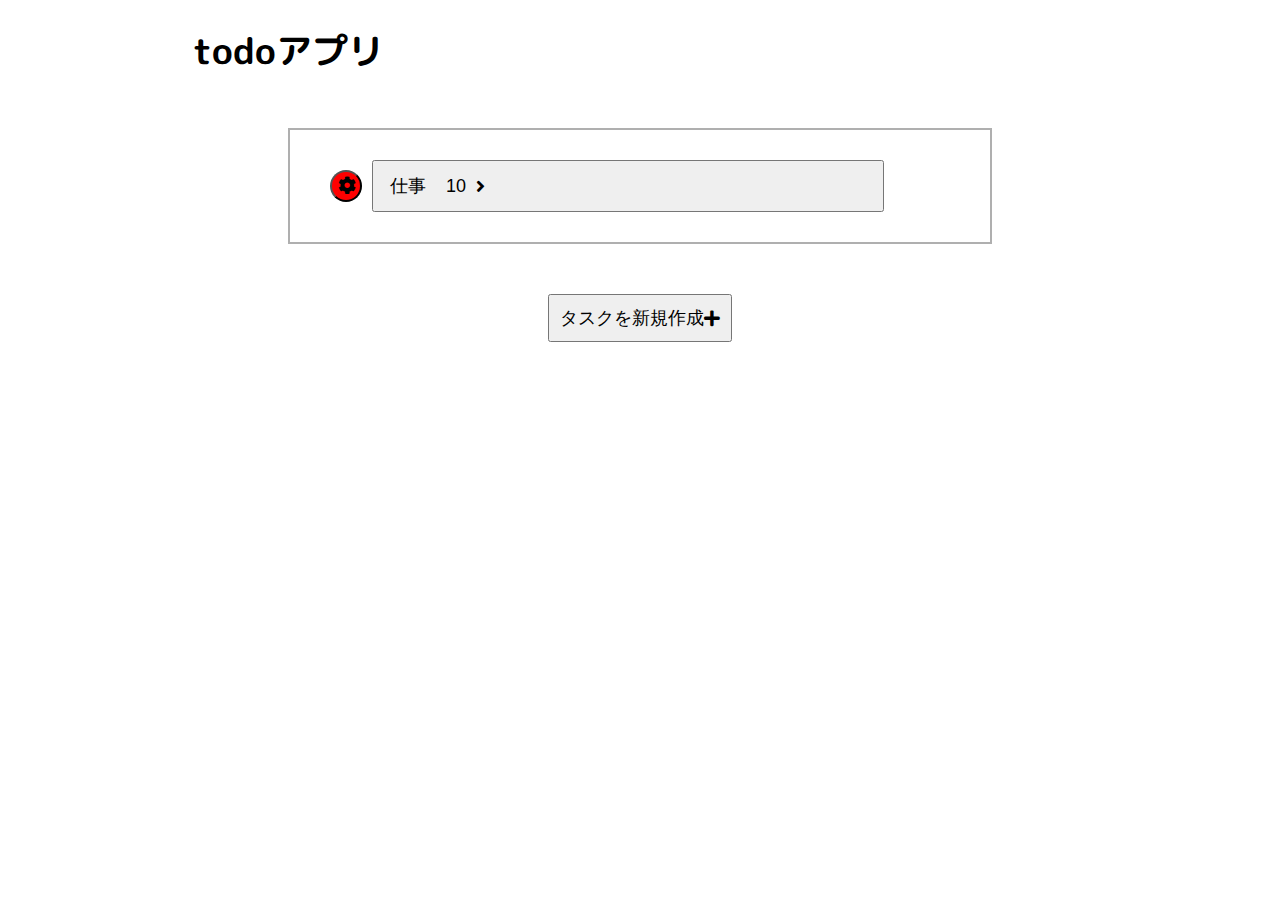
<file: html/index.html>
<!DOCTYPE html>
<html lang="ja">
  <head>
    <meta charset="UTF-8">
    <title>todo App</title>
    <link rel="stylesheet" href="../css/styles.css">
    <link href="https://use.fontawesome.com/releases/v5.6.1/css/all.css" rel="stylesheet">
    <link href="https://fonts.googleapis.com/css2?family=M+PLUS+Rounded+1c:wght@300;400&display=swap" rel="stylesheet">
  </head>

  <body>
    <h1>todoアプリ</h1>

    <div class="main">
      <div class="main-contents">
        <button class="main-circle" type="button" onclick="location.href='category/index.html'"><i class="fas fa-cog"></i></a>
        <button class="main-contentsbtn" type="button" onclick="location.href='task/index.html'">
          <p id="main-name">仕事</p>
          <p id="main-count">10</p>
          <i class="fas fa-angle-right"></i>
        </button>
      </div>
    </div>

    <button class="main-btn" type="button" onclick="location.href='category/create/index.html'">タスクを新規作成<i class="fas fa-plus"></i></button>

    <script src="../js/main.js"></script>
  </body>
</html>
</file>
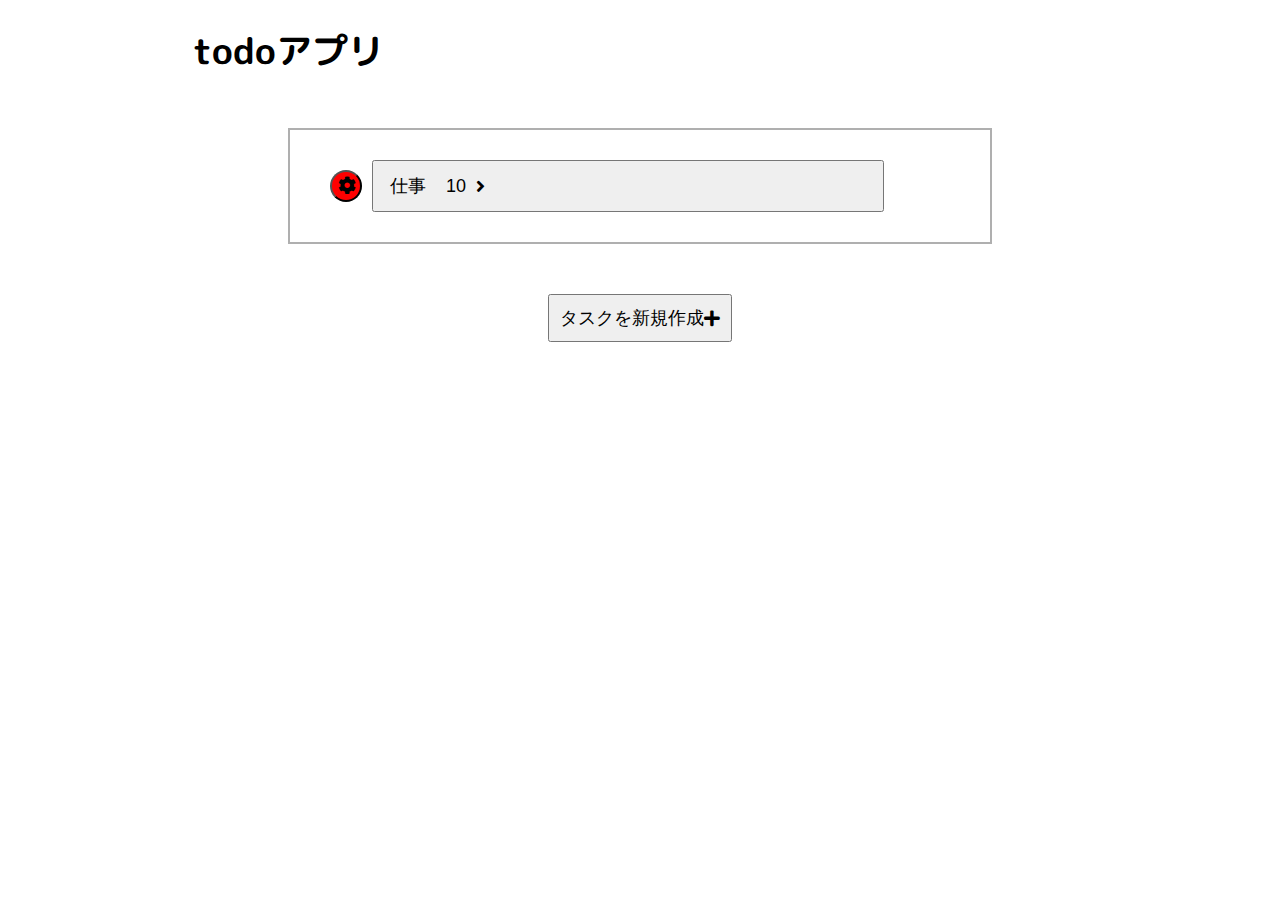
<file: todoapp(js)/index.html>
<!DOCTYPE html>
<html lang="ja">
  <head>
    <meta charset="UTF-8">
    <title>todo App</title>
    <link rel="stylesheet" href="css/styles.css">
    <link href="https://use.fontawesome.com/releases/v5.6.1/css/all.css" rel="stylesheet">
    <link href="https://fonts.googleapis.com/css2?family=M+PLUS+Rounded+1c:wght@300;400&display=swap" rel="stylesheet">
  </head>

  <body>
    <h1>todoアプリ</h1>

    <div class="initial">
      <div class="initial-contents">
        <button class="initial-circle" type="button" onclick="location.href='config.html'"><i class="fas fa-cog"></i></a>
        <button class="initial-contentsbtn" type="button" onclick="location.href='contents.html'">
          <p id="initial-name">仕事</p>
          <p id="initial-count">10</p>
          <i class="fas fa-angle-right"></i>
        </button>
      </div>
    </div>

    <button class="initial-btn" type="button" onclick="location.href='item.html'">タスクを新規作成<i class="fas fa-plus"></i></button>

    <script src="js/main.js"></script>
  </body>
</html>
</file>
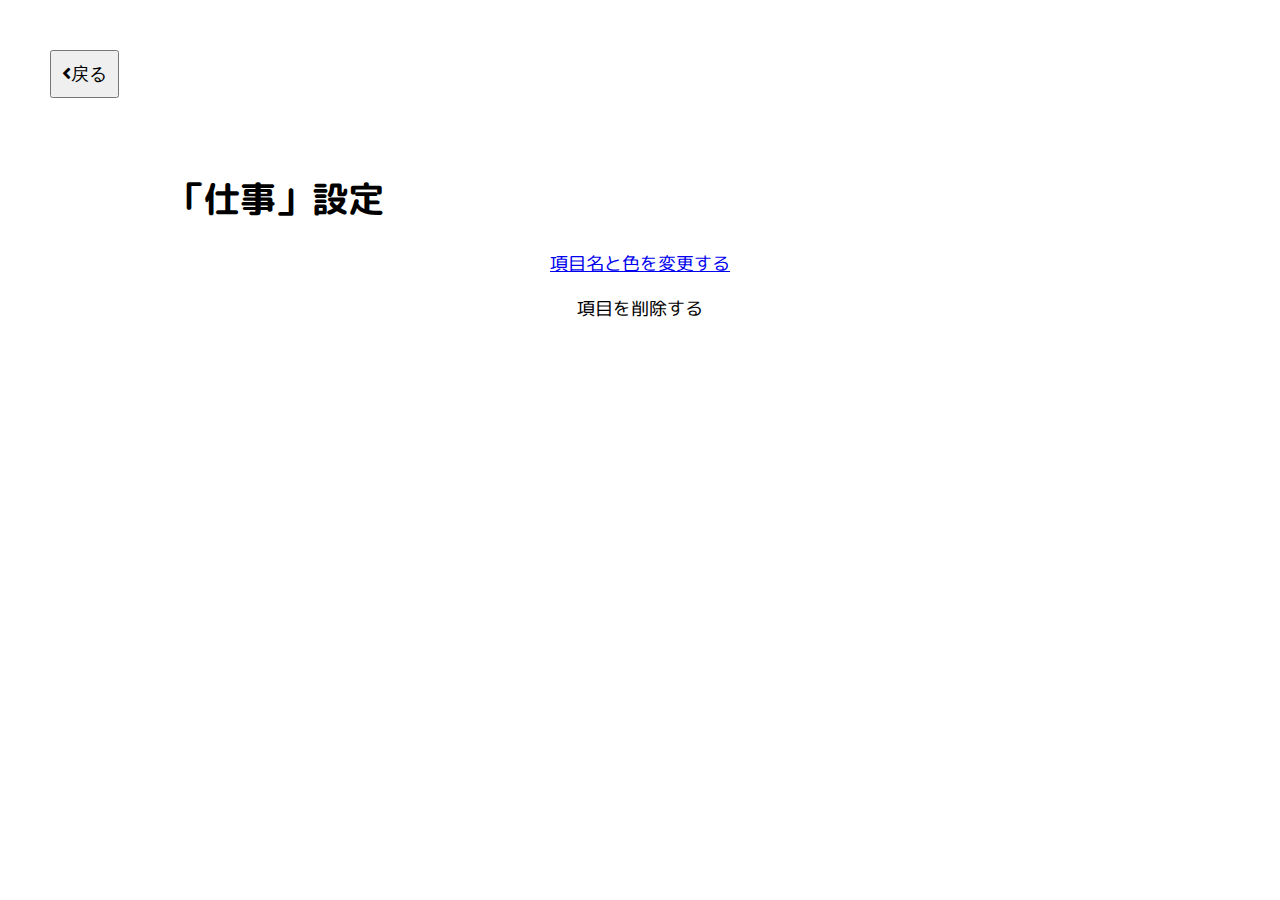
<file: html/category/index.html>
<!DOCTYPE html>
<html lang="ja">
  <head>
    <meta charset="UTF-8">
    <title>todo App</title>
    <link rel="stylesheet" href="../../css/styles.css">
    <link href="https://use.fontawesome.com/releases/v5.6.1/css/all.css" rel="stylesheet">
    <link href="https://fonts.googleapis.com/css2?family=M+PLUS+Rounded+1c:wght@300;400&display=swap" rel="stylesheet">
  </head>

  <body>
    <button class="cancelbtn" type="button" onclick="location.href='../../html/index.html'"><i class="fas fa-angle-left"></i>戻る</button>
    <h1>「仕事」設定</h1>

    <div class="category">
      <a href="edit/index.html">
        <p class="category-change">項目名と色を変更する</p>
      </a>

        <p class="category-delete">項目を削除する</p>

    </div>
    <script src="../../js/main.js"></script>
  </body>
</html>
</file>
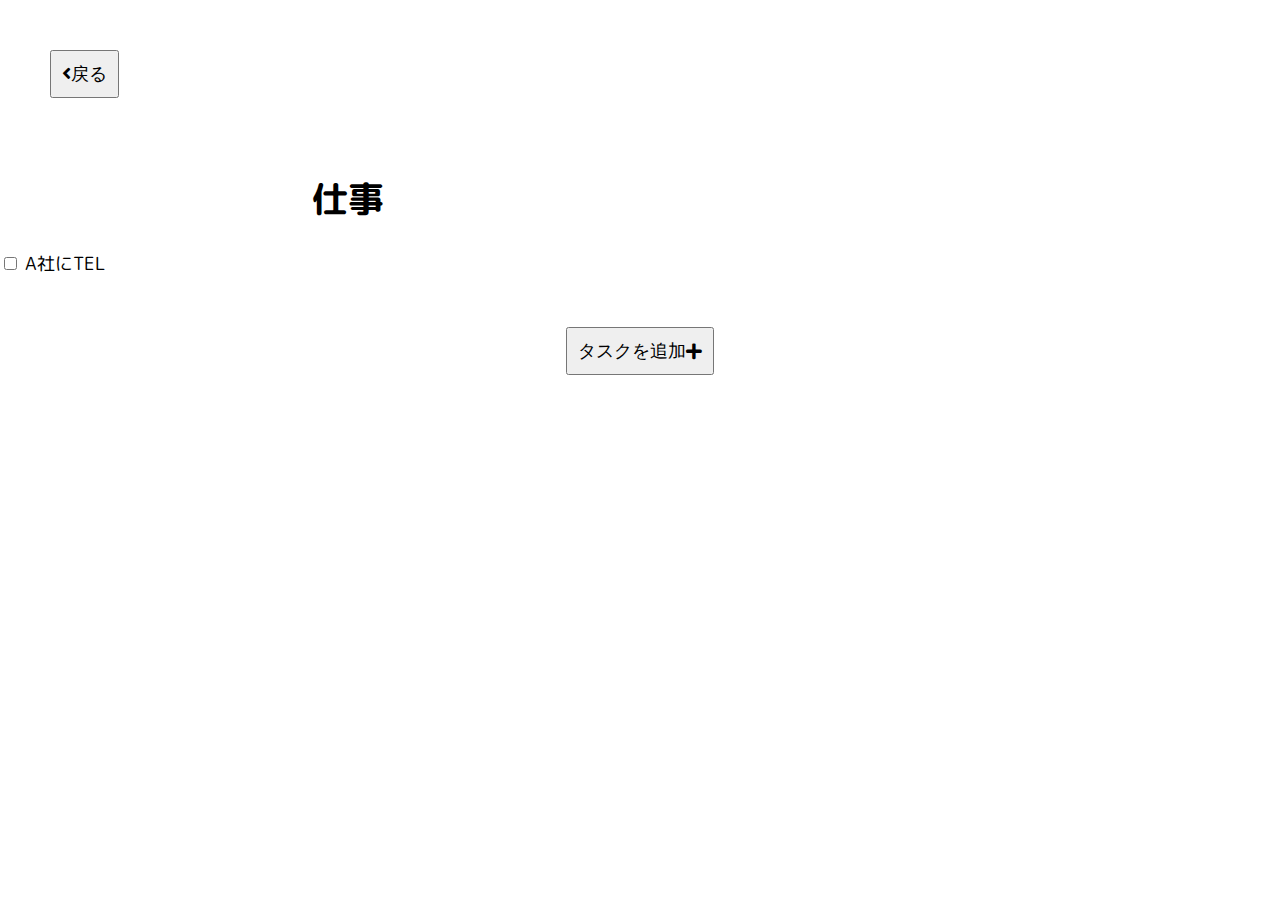
<file: html/task/index.html>
<!DOCTYPE html>
<html lang="ja">
  <head>
    <meta charset="UTF-8">
    <title>todo App</title>
    <link rel="stylesheet" href="../../css/styles.css">
    <link href="https://use.fontawesome.com/releases/v5.6.1/css/all.css" rel="stylesheet">
    <link href="https://fonts.googleapis.com/css2?family=M+PLUS+Rounded+1c:wght@300;400&display=swap" rel="stylesheet">
  </head>

  <body>
    <button class="cancelbtn" type="button" onclick="location.href='../../html/index.html'"><i class="fas fa-angle-left"></i>戻る</button>
    <h1>仕事</h1>

    <div class="task">
      <label class="task-checkbox"><input type="checkbox"> A社にTEL</label>
    </div>

    <button class="main-btn" type="button" onclick="location.href='../../html/category/create/index.html'">タスクを追加<i class="fas fa-plus"></i></button>
    <script src="../../js/main.js"></script>
  </body>
</html>
</file>
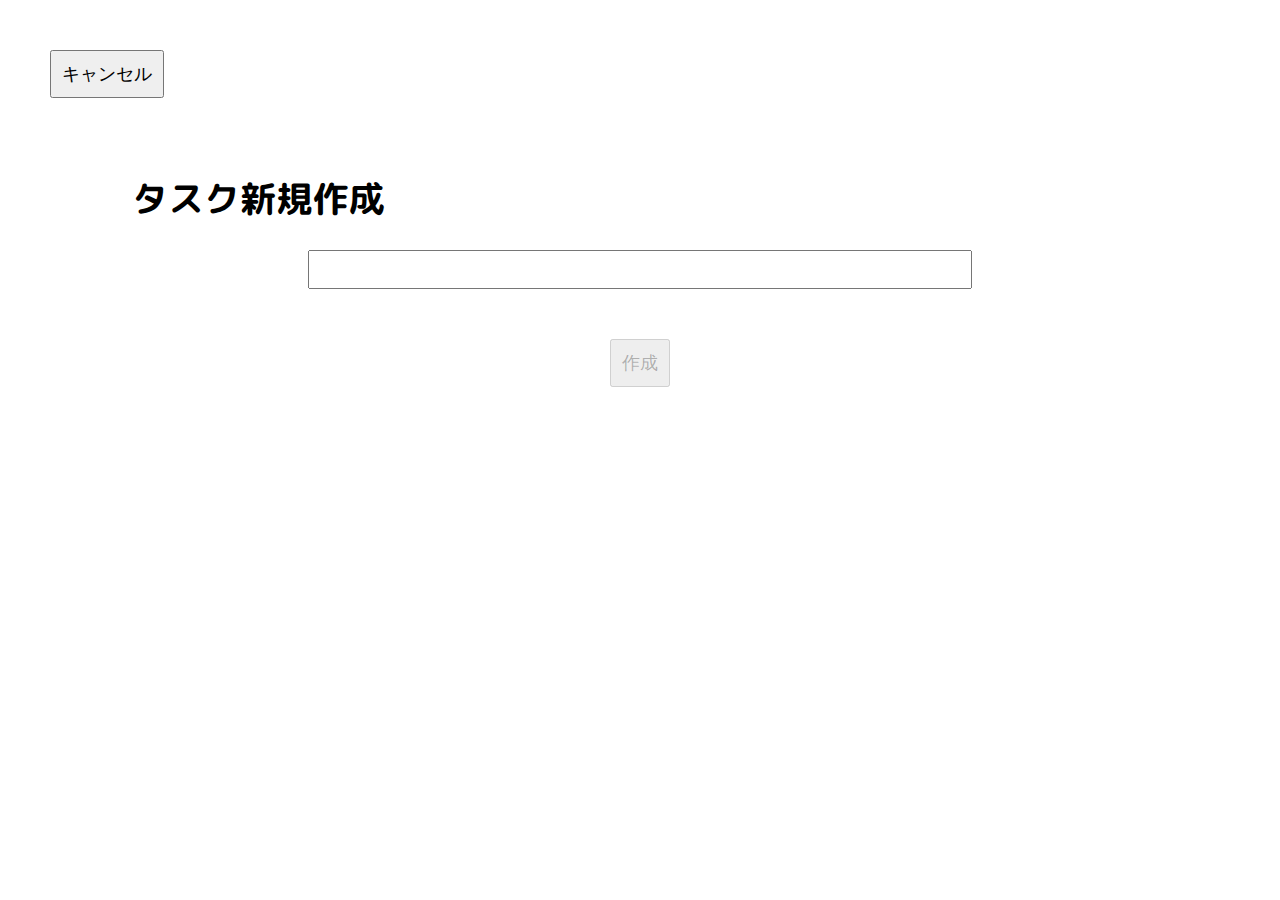
<file: html/category/create/index.html>
<!DOCTYPE html>
<html lang="ja">
  <head>
    <meta charset="UTF-8">
    <title>todo App【タスク新規作成】</title>
    <link rel="stylesheet" href="../../../css/styles.css">
    <link href="https://use.fontawesome.com/releases/v5.6.1/css/all.css" rel="stylesheet">
    <link href="https://fonts.googleapis.com/css2?family=M+PLUS+Rounded+1c:wght@300;400&display=swap" rel="stylesheet">
  </head>

  <body>
    <button class="cancelbtn" type="button" onclick="location.href='../../../html/index.html'">キャンセル</button>

    <h1>タスク新規作成</h1>

    <div class="create-form">
      <input id="js-create-input" type="text" class="create-textform">

      <button id="btnCreate" class="create-btn" disabled>作成</button>
    </div>

    <script src="../../../js/category-create.js"></script>
  </body>
</html>
</file>
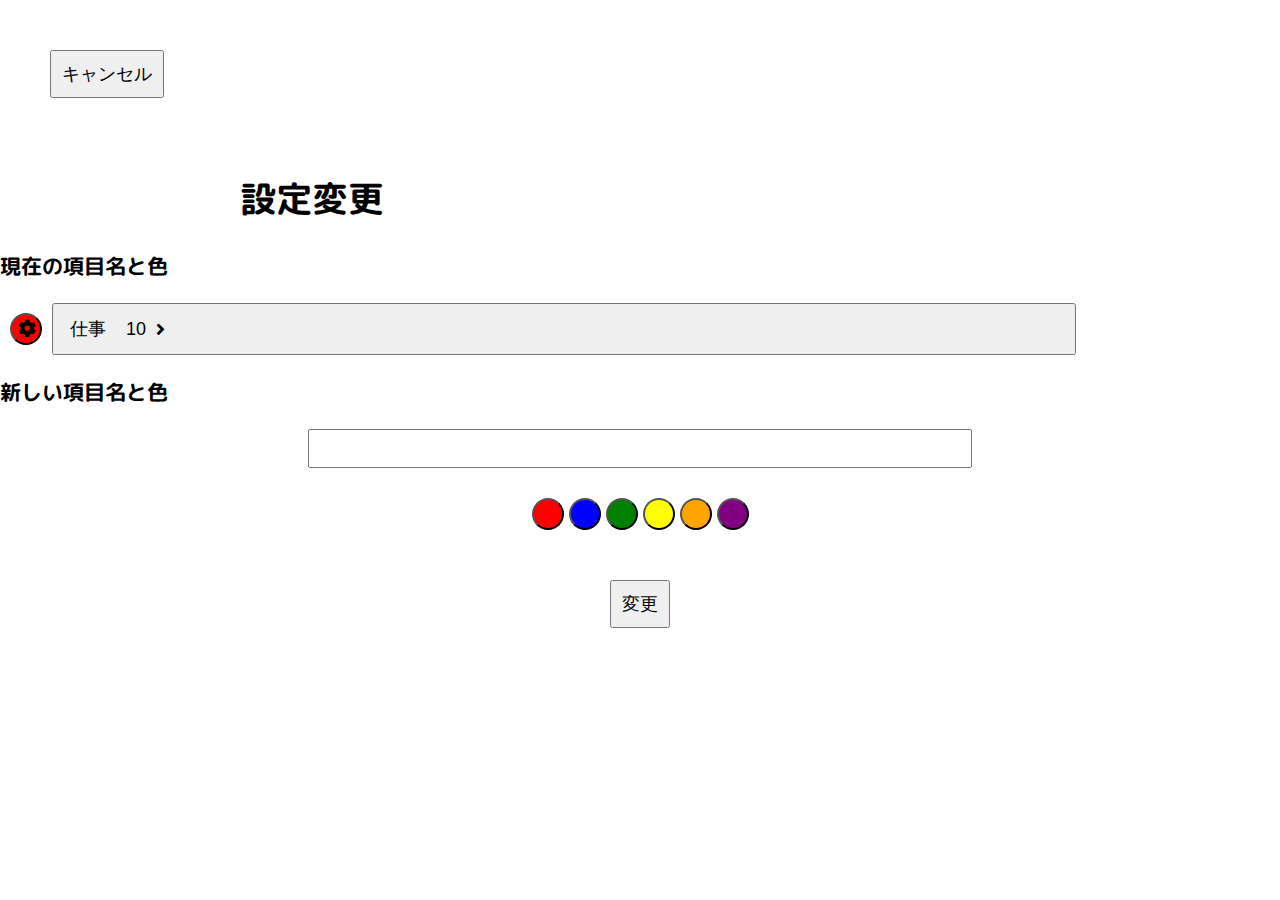
<file: html/category/edit/index.html>
<!DOCTYPE html>
<html lang="ja">
  <head>
    <meta charset="UTF-8">
    <title>todo App</title>
    <link rel="stylesheet" href="../../../css/styles.css">
    <link href="https://use.fontawesome.com/releases/v5.6.1/css/all.css" rel="stylesheet">
    <link href="https://fonts.googleapis.com/css2?family=M+PLUS+Rounded+1c:wght@300;400&display=swap" rel="stylesheet">
  </head>

  <body>
    <button class="cancelbtn" type="button" onclick="location.href='../../../html/index.html'">キャンセル</button>

    <h1>設定変更</h1>

    <h3>現在の項目名と色</h3>
      <div class="main-contents">
        <button class="main-circle" type="button"><i class="fas fa-cog"></i></a>
        <button class="main-contentsbtn" type="button">
          <p id="main-name">仕事</p>
          <p id="main-count">10</p>
          <i class="fas fa-angle-right"></i>
        </button>
      </div>

    <h3>新しい項目名と色</h3>
    <div class="create-form">
      <input type="text" class="create-textform">

      <input type ="button" class="create-redcircle">
      <input type ="button" class="create-bluecircle">
      <input type ="button" class="create-greencircle">
      <input type ="button" class="create-yellowcircle">
      <input type ="button" class="create-orangecircle">
      <input type ="button" class="create-purplecircle">

      <button class="create-btn">変更</button>
    </div>
    <script src="../../../js/main.js"></script>
  </body>
</html>
</file>
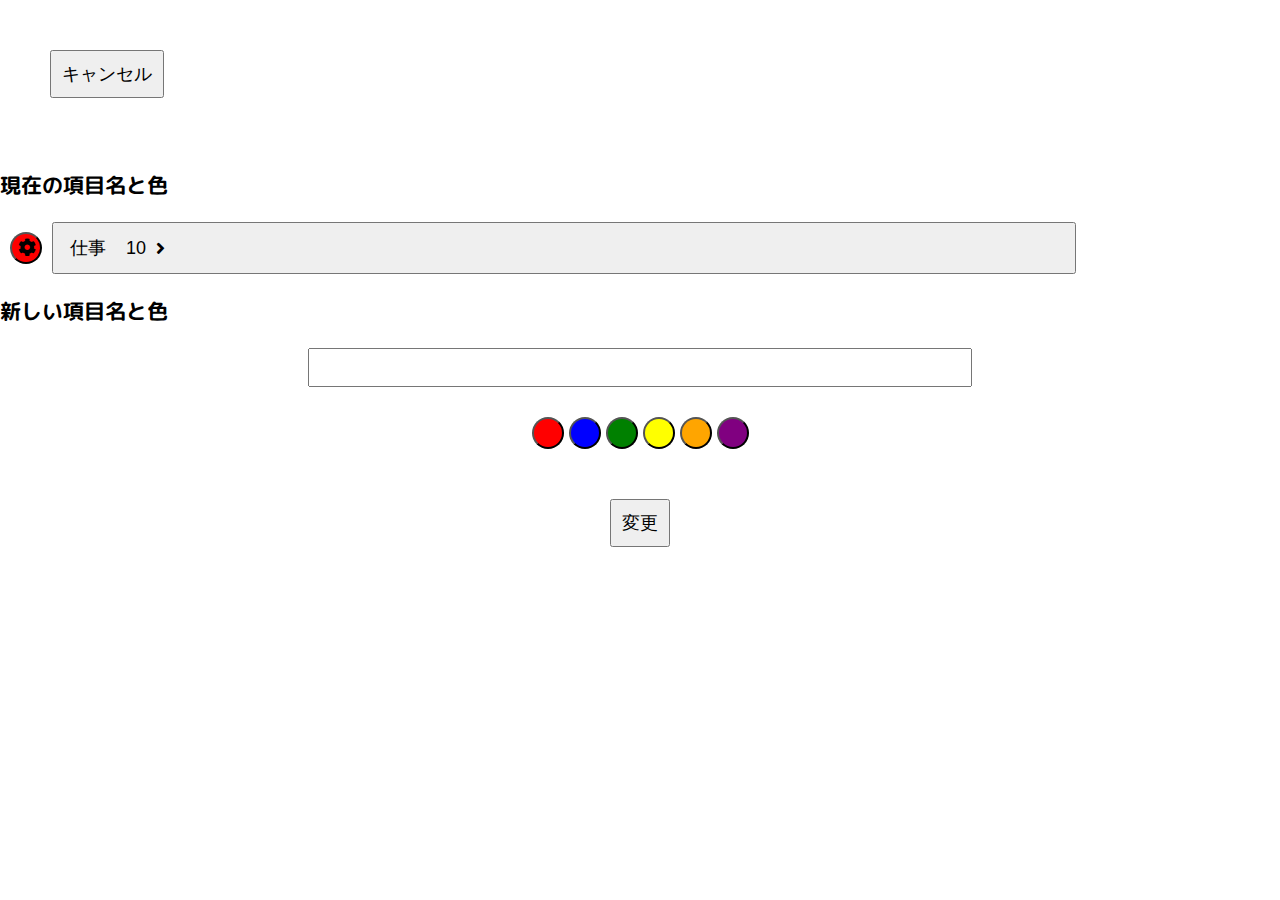
<file: todoapp(js)/config-change.html>
<!DOCTYPE html>
<html lang="ja">
  <head>
    <meta charset="UTF-8">
    <title>todo App</title>
    <link rel="stylesheet" href="css/styles.css">
    <link href="https://use.fontawesome.com/releases/v5.6.1/css/all.css" rel="stylesheet">
    <link href="https://fonts.googleapis.com/css2?family=M+PLUS+Rounded+1c:wght@300;400&display=swap" rel="stylesheet">
  </head>

  <body>
    <button class="cancelbtn" type="button" onclick="location.href='index.html'">キャンセル</button>

    <h3>現在の項目名と色</h3>
      <div class="initial-contents">
        <button class="initial-circle" type="button" onclick="location.href='config.html'"><i class="fas fa-cog"></i></a>
        <button class="initial-contentsbtn" type="button" onclick="location.href='contents.html'">
          <p id="initial-name">仕事</p>
          <p id="initial-count">10</p>
          <i class="fas fa-angle-right"></i>
        </button>
      </div>

    <h3>新しい項目名と色</h3>
    <div class="newcreate-form">
      <input type="text" class="newcreate-textform">

      <input type ="button" class="newcreate-redcircle">
      <input type ="button" class="newcreate-bluecircle">
      <input type ="button" class="newcreate-greencircle">
      <input type ="button" class="newcreate-yellowcircle">
      <input type ="button" class="newcreate-orangecircle">
      <input type ="button" class="newcreate-purplecircle">

      <button class="newcreate-btn">変更</button>
    </div>
    <script src="js/main.js"></script>
  </body>
</html>
</file>
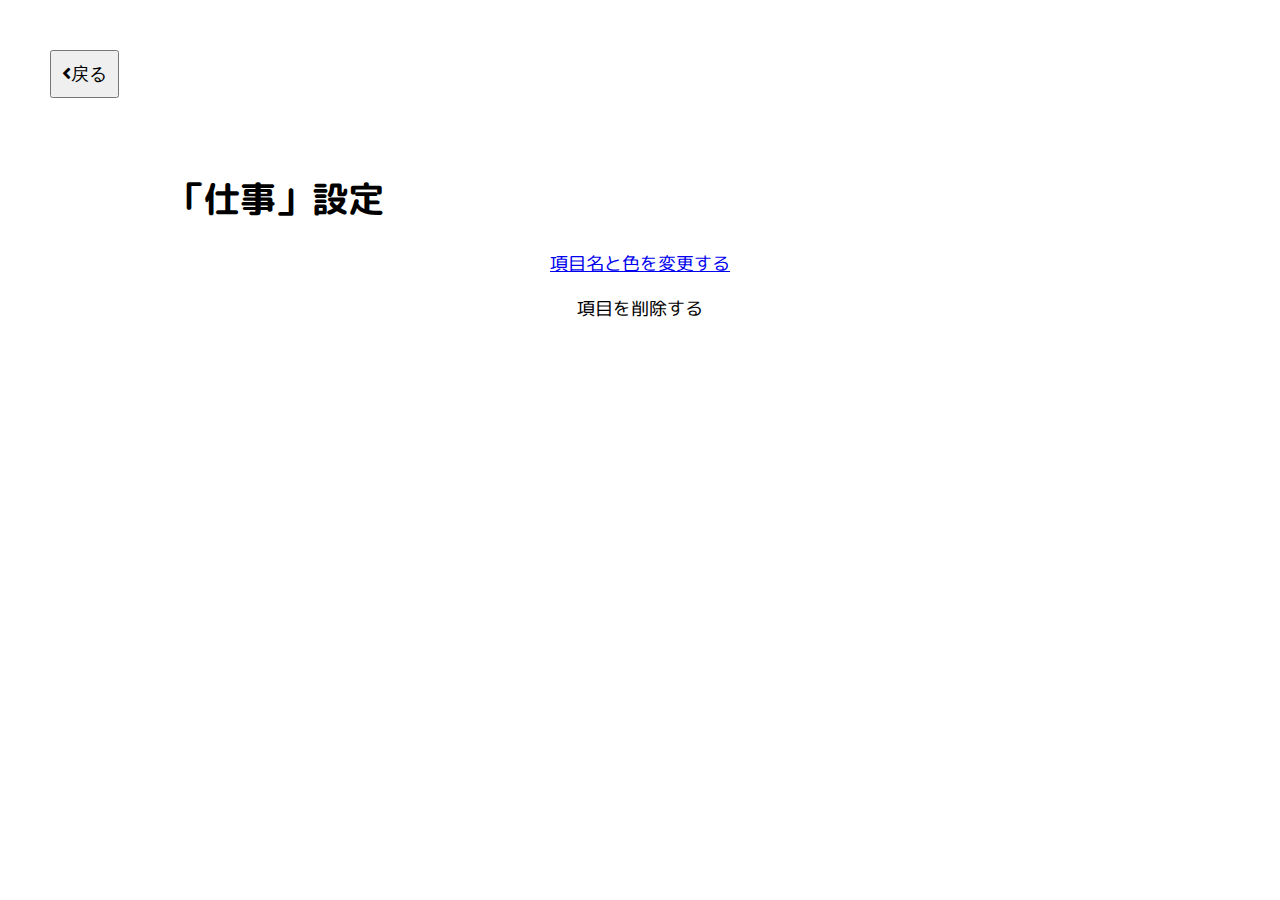
<file: todoapp(js)/config.html>
<!DOCTYPE html>
<html lang="ja">
  <head>
    <meta charset="UTF-8">
    <title>todo App</title>
    <link rel="stylesheet" href="css/styles.css">
    <link href="https://use.fontawesome.com/releases/v5.6.1/css/all.css" rel="stylesheet">
    <link href="https://fonts.googleapis.com/css2?family=M+PLUS+Rounded+1c:wght@300;400&display=swap" rel="stylesheet">
  </head>

  <body>
    <button class="cancelbtn" type="button" onclick="location.href='index.html'"><i class="fas fa-angle-left"></i>戻る</button>
    <h1>「仕事」設定</h1>

    <div class="config">
      <a href="config-change.html">
        <p class="config-change">項目名と色を変更する</p>
      </a>

        <p class="config-delete">項目を削除する</p>

    </div>
    <script src="js/main.js"></script>
  </body>
</html>
</file>
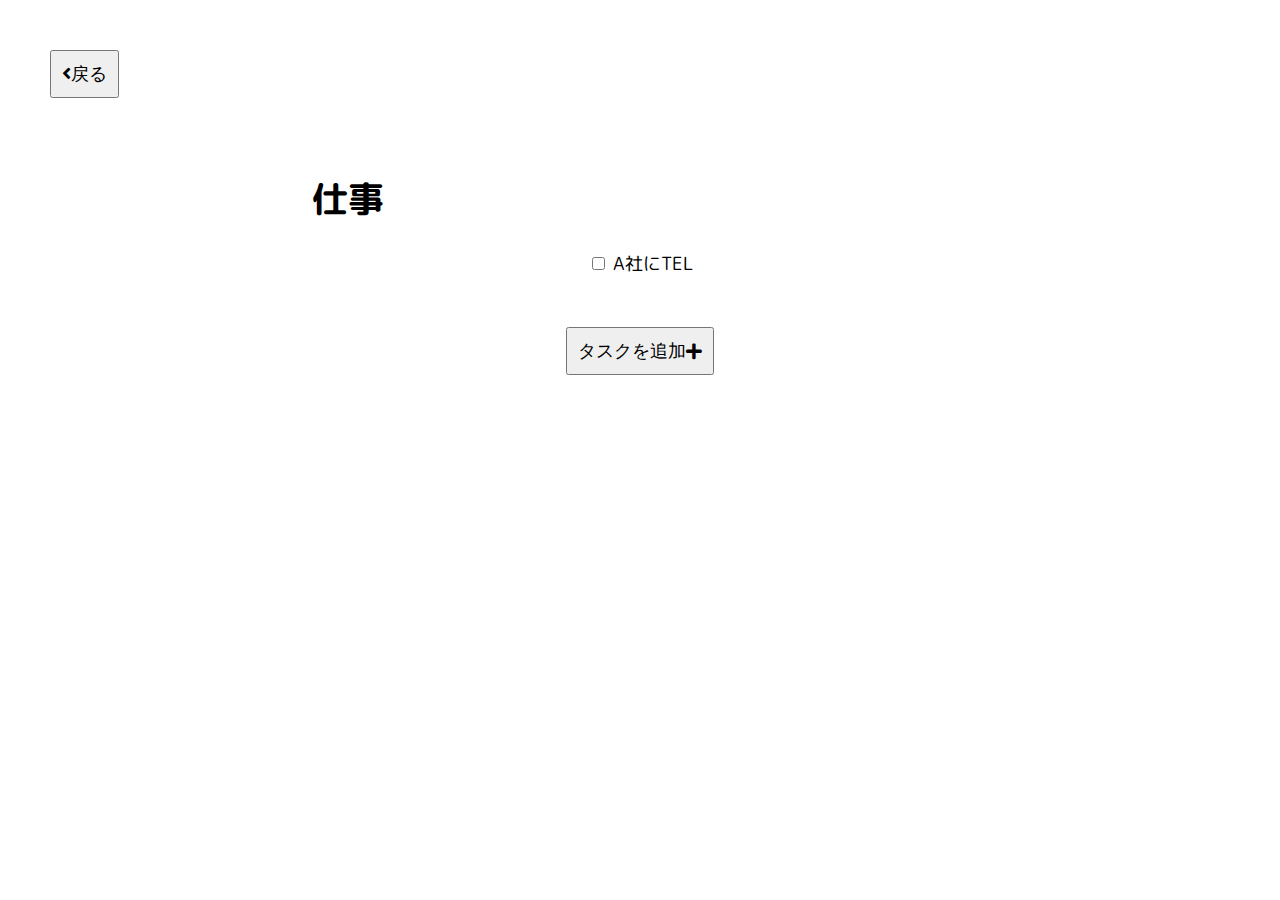
<file: todoapp(js)/contents.html>
<!DOCTYPE html>
<html lang="ja">
  <head>
    <meta charset="UTF-8">
    <title>todo App</title>
    <link rel="stylesheet" href="css/styles.css">
    <link href="https://use.fontawesome.com/releases/v5.6.1/css/all.css" rel="stylesheet">
    <link href="https://fonts.googleapis.com/css2?family=M+PLUS+Rounded+1c:wght@300;400&display=swap" rel="stylesheet">
  </head>

  <body>
    <button class="cancelbtn" type="button" onclick="location.href='index.html'"><i class="fas fa-angle-left"></i>戻る</button>
    <h1>仕事</h1>

    <div class="contents">
      <label class="contents-checkbox"><input type="checkbox"> A社にTEL</label>
    </div>

    <button class="initial-btn" type="button" onclick="location.href='item.html'">タスクを追加<i class="fas fa-plus"></i></button>
    <script src="js/main.js"></script>
  </body>
</html>
</file>
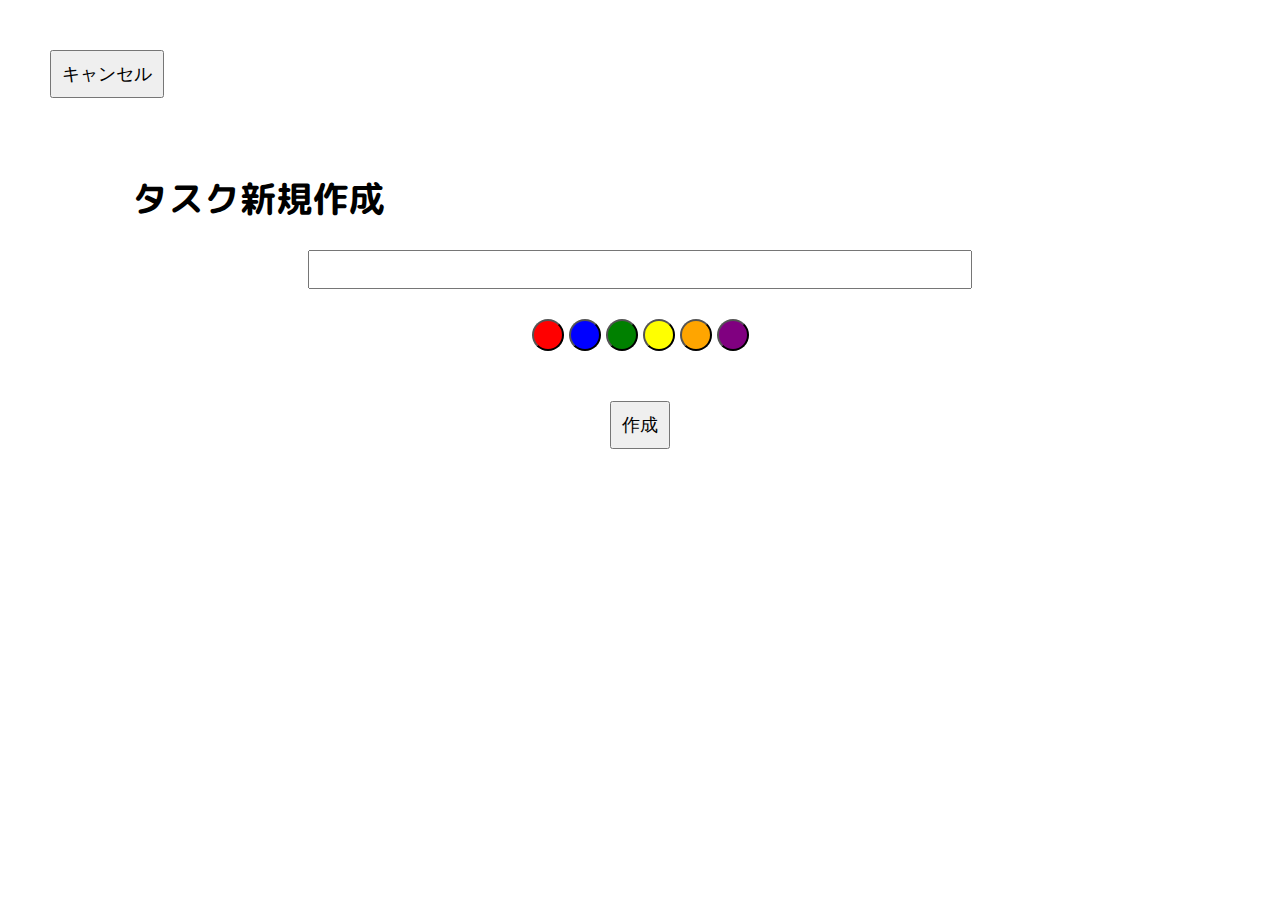
<file: todoapp(js)/item.html>
<!DOCTYPE html>
<html lang="ja">
  <head>
    <meta charset="UTF-8">
    <title>todo App【タスク新規作成】</title>
    <link rel="stylesheet" href="css/styles.css">
    <link href="https://use.fontawesome.com/releases/v5.6.1/css/all.css" rel="stylesheet">
    <link href="https://fonts.googleapis.com/css2?family=M+PLUS+Rounded+1c:wght@300;400&display=swap" rel="stylesheet">
  </head>

  <body>
    <button class="cancelbtn" type="button" onclick="location.href='index.html'">キャンセル</button>

    <h1>タスク新規作成</h1>

    <div class="newcreate-form">
      <input type="text" class="newcreate-textform">

      <input type ="button" class="newcreate-redcircle">
      <input type ="button" class="newcreate-bluecircle">
      <input type ="button" class="newcreate-greencircle">
      <input type ="button" class="newcreate-yellowcircle">
      <input type ="button" class="newcreate-orangecircle">
      <input type ="button" class="newcreate-purplecircle">

      <button class="newcreate-btn">作成</button>
    </div>

    <script src="js/main.js"></script>
  </body>
</html>
</file>
<file: css/styles.css>
/* 共通*/
body{
  font-family: 'M PLUS Rounded 1c', sans-serif;
  margin: 0;
  font-size: 18px;
  width:100%;
}

h1{
  width: 30%;
  text-align: right;
}

.cancelbtn{
  padding: 10px;
  font-size: 18px;
  align-items: center;
  margin: 50px;
}


/*html/index.html*/
.main{
  margin:0 auto;
  width: 50%;
  border:solid 2px #afafaf;
  margin-top: 50px;
  padding: 30px;
}

.main-contents{
  display: flex;
}

.main-contentsbtn{
  display: flex;/*横並び*/
  align-items: center; /*テキスト上下中央寄せ*/
  margin: 0;
  width: 80%;
  font-size: 18px;
}

.main-circle{
  text-align: center;
  width: 32px;
  height: 32px;
  border-radius: 50%;
  background-color: red;
  margin: 10px;
  font-size: 18px;
}

#main-name{
  margin: 10px;
}

#main-count{
  margin: 10px;
}

.main-btn,.create-btn{
  padding: 10px;
  font-size: 18px;
  display: flex;
  margin: 0 auto;
  align-items: center;
  margin-top: 50px;
}


/* create/index.html */
.create-form{
  text-align: center;
}

.create-textform{
  display: flex;
  margin: 0 auto;
  padding: 10px;
  width: 50%;
  margin-bottom: 30px;
}

.create-redcircle{
  width: 32px;
  height: 32px;
  border-radius: 50%;
  background-color: red;
}

.create-bluecircle{
  width: 32px;
  height: 32px;
  border-radius: 50%;
  background-color: blue;
}

.create-greencircle{
  width: 32px;
  height: 32px;
  border-radius: 50%;
  background-color: green;
}

.create-yellowcircle{
  width: 32px;
  height: 32px;
  border-radius: 50%;
  background-color: yellow;
}

.create-orangecircle{
  width: 32px;
  height: 32px;
  border-radius: 50%;
  background-color: orange;
}

.create-purplecircle{
  width: 32px;
  height: 32px;
  border-radius: 50%;
  background-color: purple;
}

/* contents/index.html */
.contents{
  text-align: center;
}

/*category/index.html */
.category{
  text-align: center;
}
</file>
<file: todoapp(js)/css/styles.css>
/* index.html */
body{
  font-family: 'M PLUS Rounded 1c', sans-serif;
  margin: 0;
  font-size: 18px;
  width:100%;
}

h1{
  width: 30%;
  text-align: right;
}

.initial{
  margin:0 auto;
  width: 50%;
  border:solid 2px #afafaf;
  margin-top: 50px;
  padding: 30px;
}

.initial-contents{
  display: flex;
}

.initial-contentsbtn{
  display: flex;/*横並び*/
  align-items: center; /*テキスト上下中央寄せ*/
  margin: 0;
  width: 80%;
  font-size: 18px;
}

.initial-circle{
  text-align: center;
  width: 32px;
  height: 32px;
  border-radius: 50%;
  background-color: red;
  margin: 10px;
  font-size: 18px;
}

#initial-name{
  margin: 10px;
}

#initial-count{
  margin: 10px;
}

.initial-btn,.newcreate-btn{
  padding: 10px;
  font-size: 18px;
  display: flex;
  margin: 0 auto;
  align-items: center;
  margin-top: 50px;
}


/* item.html */
.cancelbtn{
  padding: 10px;
  font-size: 18px;
  align-items: center;
  margin: 50px;
}

.newcreate-form{
  text-align: center;
}

.newcreate-textform{
  display: flex;
  margin: 0 auto;
  padding: 10px;
  width: 50%;
  margin-bottom: 30px;
}

.newcreate-redcircle{
  width: 32px;
  height: 32px;
  border-radius: 50%;
  background-color: red;
}

.newcreate-bluecircle{
  width: 32px;
  height: 32px;
  border-radius: 50%;
  background-color: blue;
}

.newcreate-greencircle{
  width: 32px;
  height: 32px;
  border-radius: 50%;
  background-color: green;
}

.newcreate-yellowcircle{
  width: 32px;
  height: 32px;
  border-radius: 50%;
  background-color: yellow;
}

.newcreate-orangecircle{
  width: 32px;
  height: 32px;
  border-radius: 50%;
  background-color: orange;
}

.newcreate-purplecircle{
  width: 32px;
  height: 32px;
  border-radius: 50%;
  background-color: purple;
}

/* contents.html */
.contents{
  text-align: center;
}

/* config.html */
.config{
  text-align: center;
}
</file>
